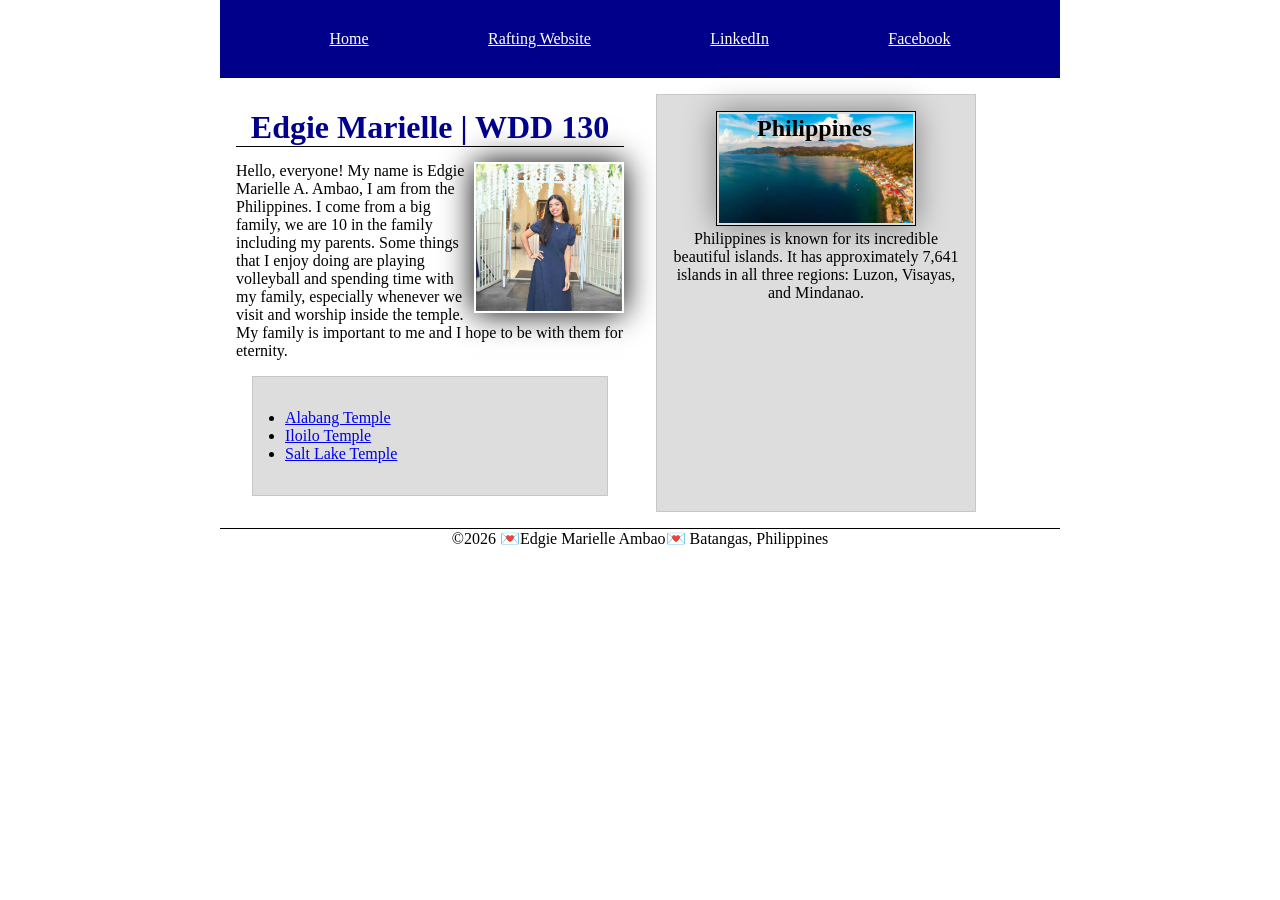
<file: index.html>
<!DOCTYPE html>
<html lang="en">
<head>
    <meta charset="UTF-8">
    <meta name="viewport" content="width=device-width, initial-scale=1.0">
    <title>Edgie Marielle Ambao | WDD 130</title>
    <meta name="description" content="The purpose of this homepage is to introduce Edgie Marielle Ambao, a student at BYU-Pathway Worldwide, currently taking WDD130 course.">
    <meta name="author" content="Edgie Marielle Ambao">
    <link rel="stylesheet" href="styles/styles.css">
</head>
<body>
    <header> 
        <nav>
            <a href="#">Home</a>
            <a href="wwr/">Rafting Website</a>
            <a href="https://www.linkedin.com/in/edgie-marielle-ambao-47a4b13b5/">LinkedIn</a>
            <a href="https://www.facebook.com/edgiemarielle/">Facebook</a>
        </nav>
    </header>
    <div class="grid">
        <main>
            <h1>Edgie Marielle | WDD 130</h1>
            <img src="images/profile.jpg" alt="Edgie profile" width="200">
            <p>Hello, everyone! My name is Edgie Marielle A. Ambao, I am from the Philippines. I come from a big family, we are 10 in the family including my parents. Some things that I enjoy doing are playing volleyball and spending time with my family, especially whenever we visit and worship inside the temple. My family is important to me and I hope to be with them for eternity.</p>
            <ul class="box right-space">
                <li><a href="https://www.churchofjesuschrist.org/temples/details/alabang-philippines-temple?lang=eng" target="_blank">Alabang Temple</a></li>
                <li><a href="https://www.churchofjesuschrist.org/temples/details/iloilo-philippines-temple?lang=eng" target="_blank">Iloilo Temple</a></li>
                <li><a href="https://www.churchofjesuschrist.org/temples/details/salt-lake-temple?lang=eng" target="_blank">Salt Lake Temple</a></li>
            </ul>
        </main>
        <aside class="box">
            <h2>Philippines</h2>
            <img src="images/batangas.jpg" alt="Batangas, Philippines">
            <p>Philippines is known for its incredible beautiful islands. It has approximately 7,641 islands in all three regions: Luzon, Visayas, and Mindanao.</p>
        </aside>
    </div>
    <footer>
        <p>©2026 💌Edgie Marielle Ambao💌 Batangas, Philippines</p>
    </footer>
</body>
</html>
</file>
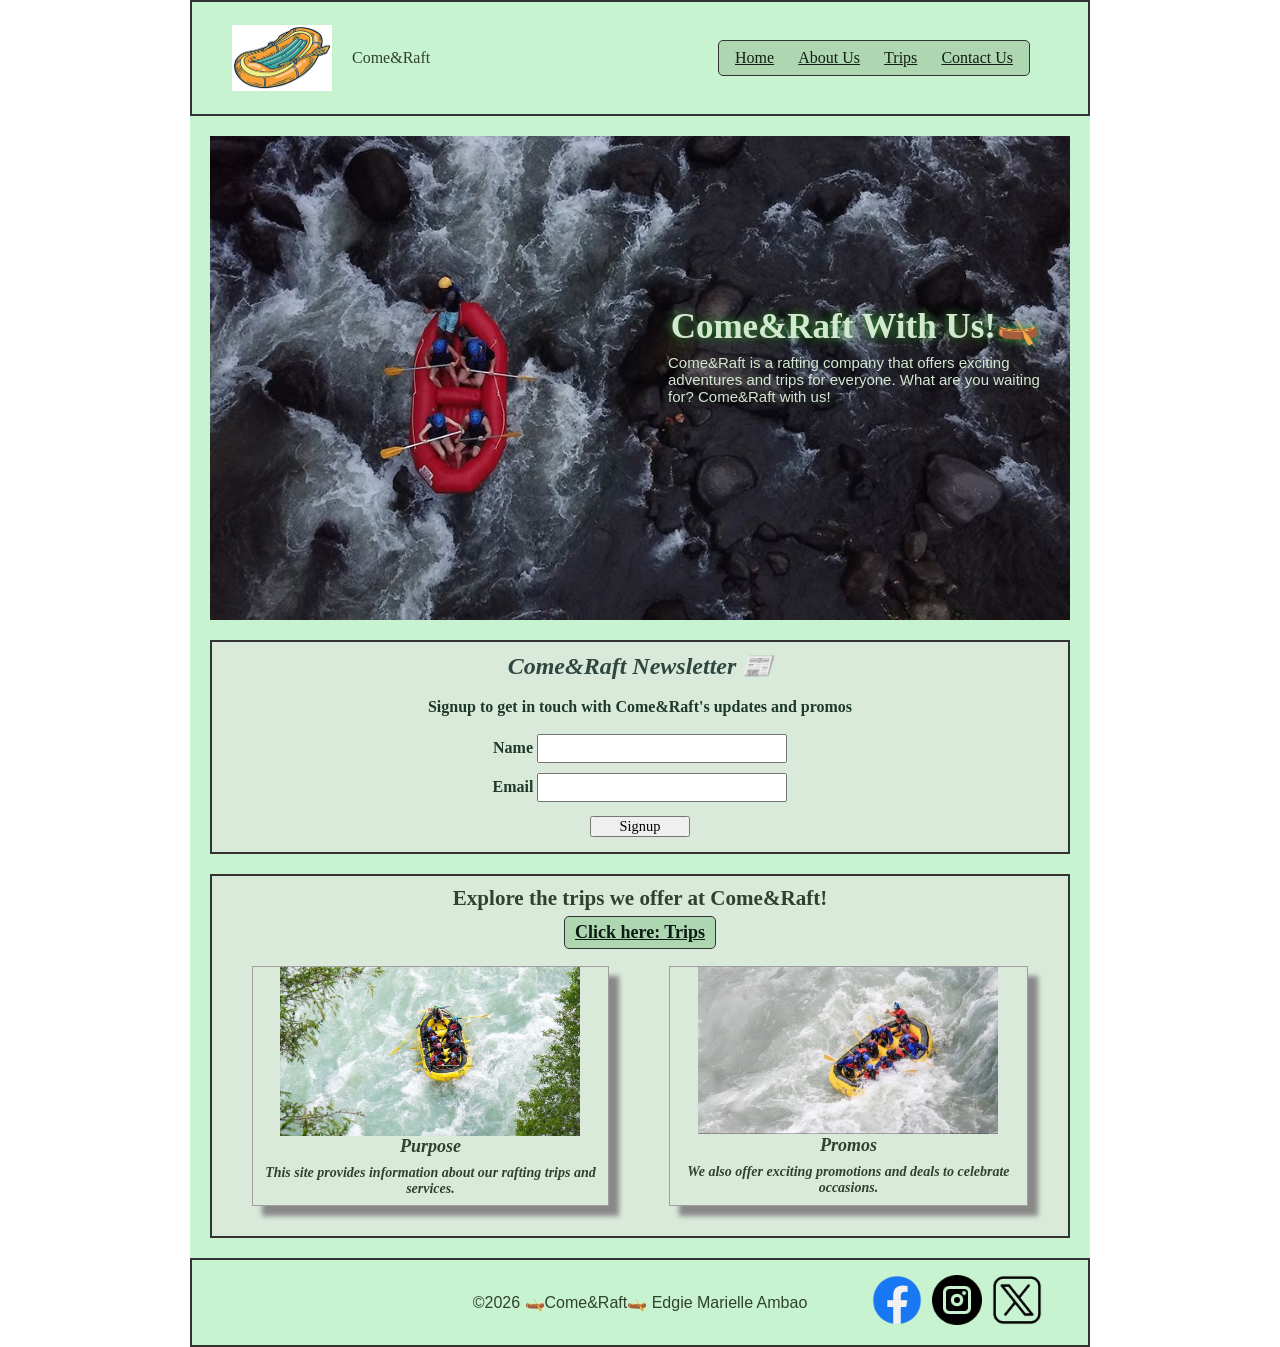
<file: wwr/index.html>
<!DOCTYPE html>
<html lang="en">
<head>
    <meta charset="UTF-8">
    <meta name="viewport" content="width=device-width, initial-scale=1.0">
    <title>Come&Raft - Home</title>
    <meta name="description" content="This Home page contains information about Come&Raft, newsletter, and call to action.">
    <meta name="author" content="Edgie Marielle Ambao">
    <link rel="stylesheet" href="styles/rafting.css">
</head>
<body>
    <header>
        <img src="images/logo.png" alt="Website Logo" width="100">
        <div id="logo">Come&Raft</div>
        <nav>
            <ul class="navigation">
                <li><a href="index.html">Home</a></li>
                <li><a href="about.html">About Us</a></li>
                <li><a href="trips.html">Trips</a></li>
                <li><a href="contact.html">Contact Us</a></li>
            </ul>
        </nav>
    </header>
    <main>
        <div class="head">
            <img src="images/headimage.jpg" alt="Head Image" width="860">
            <h1>Come&Raft With Us!🛶</h1>
            <p>Come&Raft is a rafting company that offers exciting adventures and trips for everyone. What are you waiting for? Come&Raft with us!</p>
        </div>
        <form class="newsletter">
            <h2>Come&Raft Newsletter 📰</h2>
            <p>Signup to get in touch with Come&Raft's updates and promos</p>
            <div class="signup">
                <label for="name">Name</label>
                <input type="text" id="name" name="name">
            </div>
            <div class="signup">
                <label for="email">Email</label>
                <input type="text" id="email" name="email">
            </div>
            <div class="submit"> 
                <button type="submit">Signup</button>
            </div>
        </form>
        <div class="trips-section">
            <div class="call-trips">
                <h3>Explore the trips we offer at Come&Raft!</h3>
                <a href="trips.html">Click here: Trips</a>
            </div>
            <figure class="promo">
                <img src="images/webpurpose.jpg" alt="Web Purpose" width="300">
                <figcaption>
                    Purpose
                    <p>This site provides information about our rafting trips and services.</p>
                </figcaption>
            </figure>
            <figure class="promo">
                <img src="images/raftingpromo.jpg" alt="Web Purpose" width="300">
                <figcaption>
                    Promos
                    <p>We also offer exciting promotions and deals to celebrate occasions.</p>
                </figcaption>
            </figure>
        </div>
    </main>
    <footer>
        <p>©2026 🛶Come&Raft🛶 Edgie Marielle Ambao</p>
        <nav class="socialmedia">
            <a href="https://facebook.com">
                <img src="images/facebook.png" alt="Facebook logo" width="50">
            </a>
            <a href="https://www.instagram.com/">
                <img src="images/instagram.png" alt="Instagram Logo" width="50">
            </a>
            <a href="https://x.com/">
                <img src="images/threadslogo.png" alt="Threads logo" width="50">
            </a>    
        </nav>
    </footer>
</body>
</html>
</file>
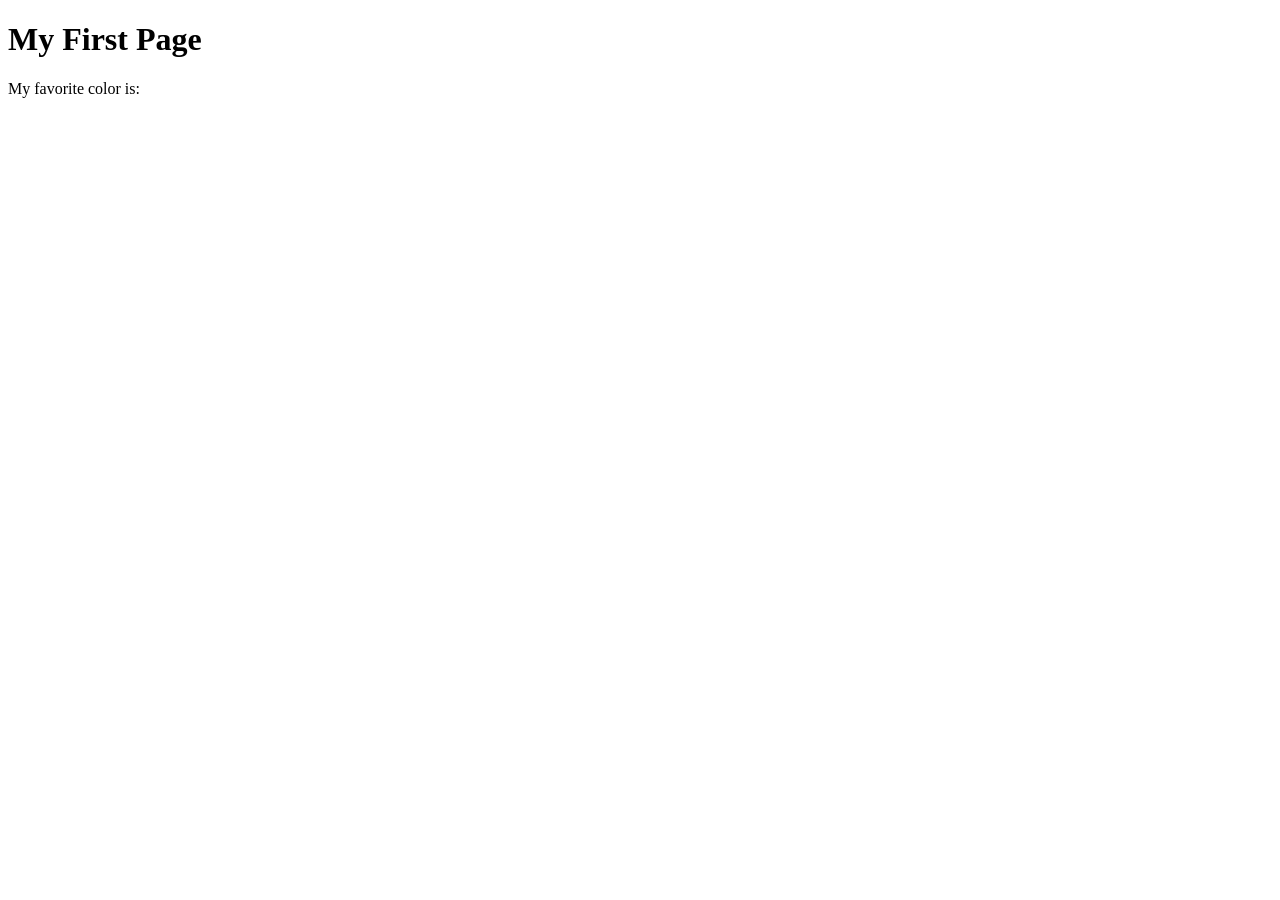
<file: week01/first-page.html>
<!DOCTYPE html>
<html lang="en">
<head>
    <meta charset="UTF-8">
    <meta name="viewport" content="width=device-width, initial-scale=1.0">
    <title>My First Page</title>
</head>
<body>
    <h1>My First Page</h1>
    <p>My favorite color is: </p>
</body>
</html>
</file>
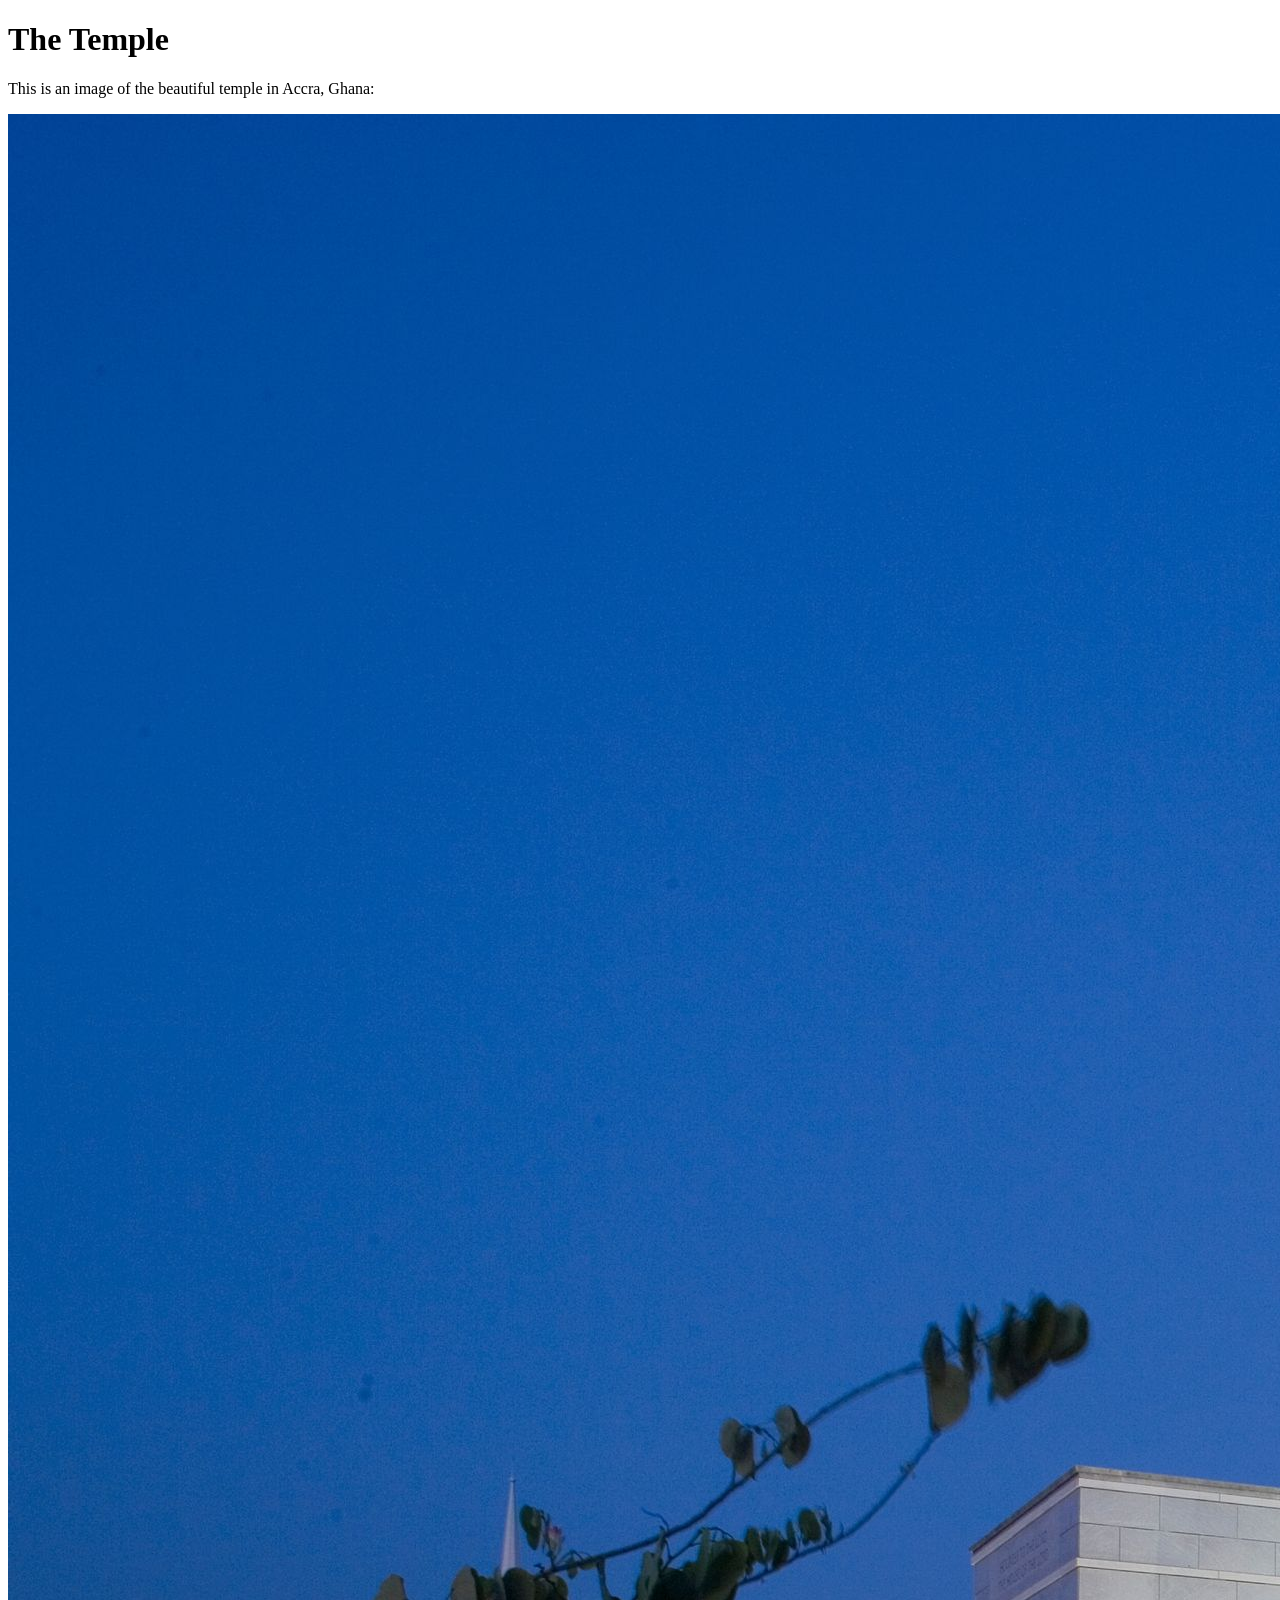
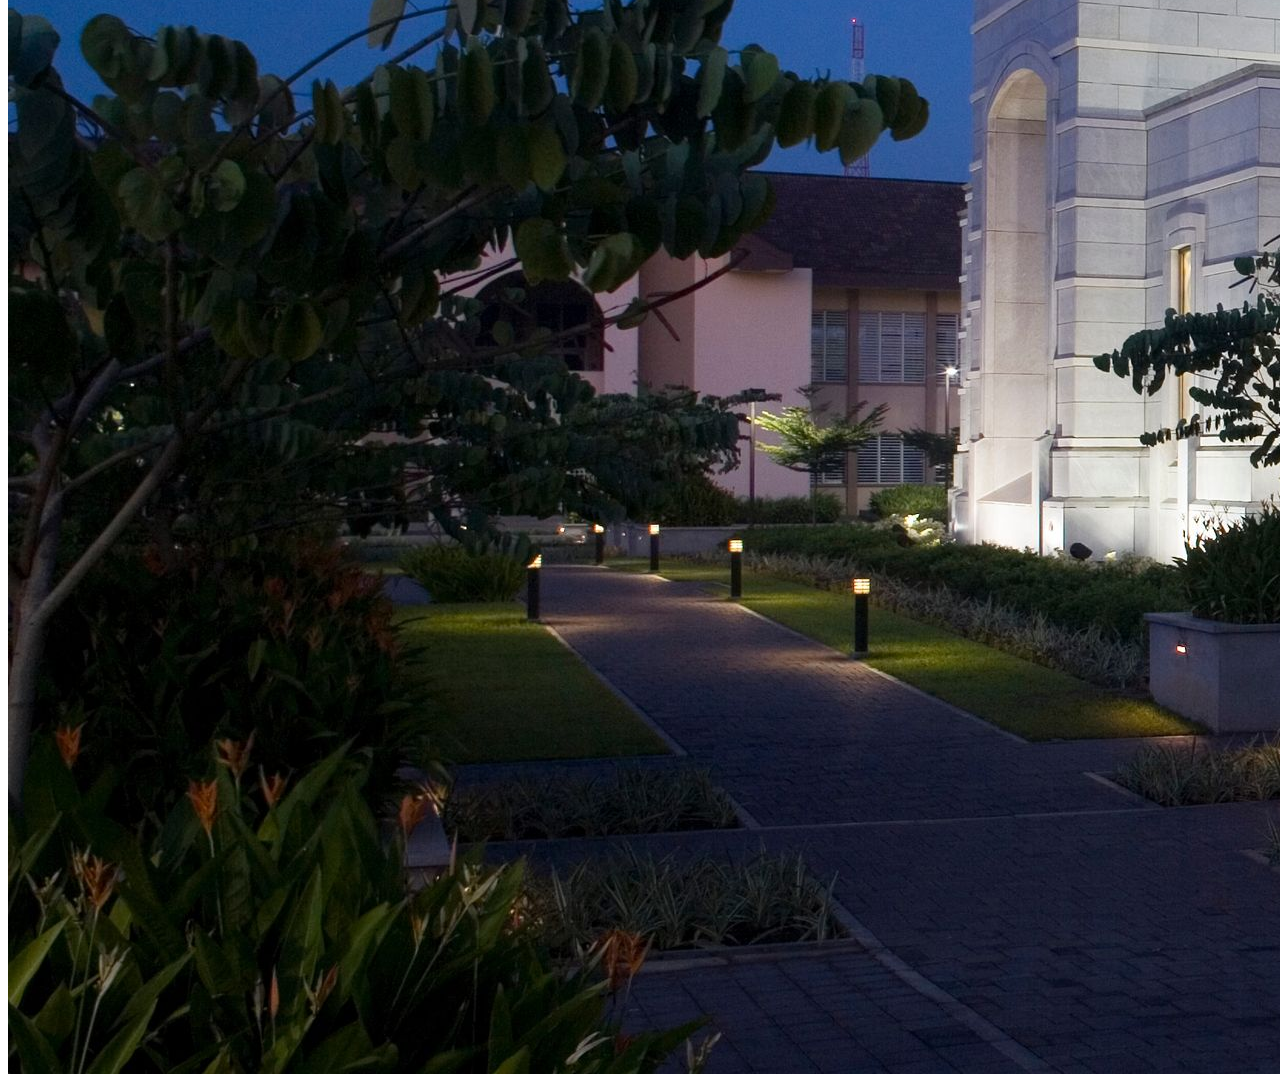
<file: week01/images.html>
<!DOCTYPE html>
<html lang="en">
<head>
    <meta charset="UTF-8">
    <meta name="viewport" content="width=device-width, initial-scale=1.0">
    <title>Temple Image</title>
</head>
<body>
    <h1>The Temple</h1>
    <p>This is an image of the beautiful temple in Accra, Ghana:</p>
    <img src="images/temple-large.jpeg" alt="The Accra Ghana Temple">
    
</body>
</html>
</file>
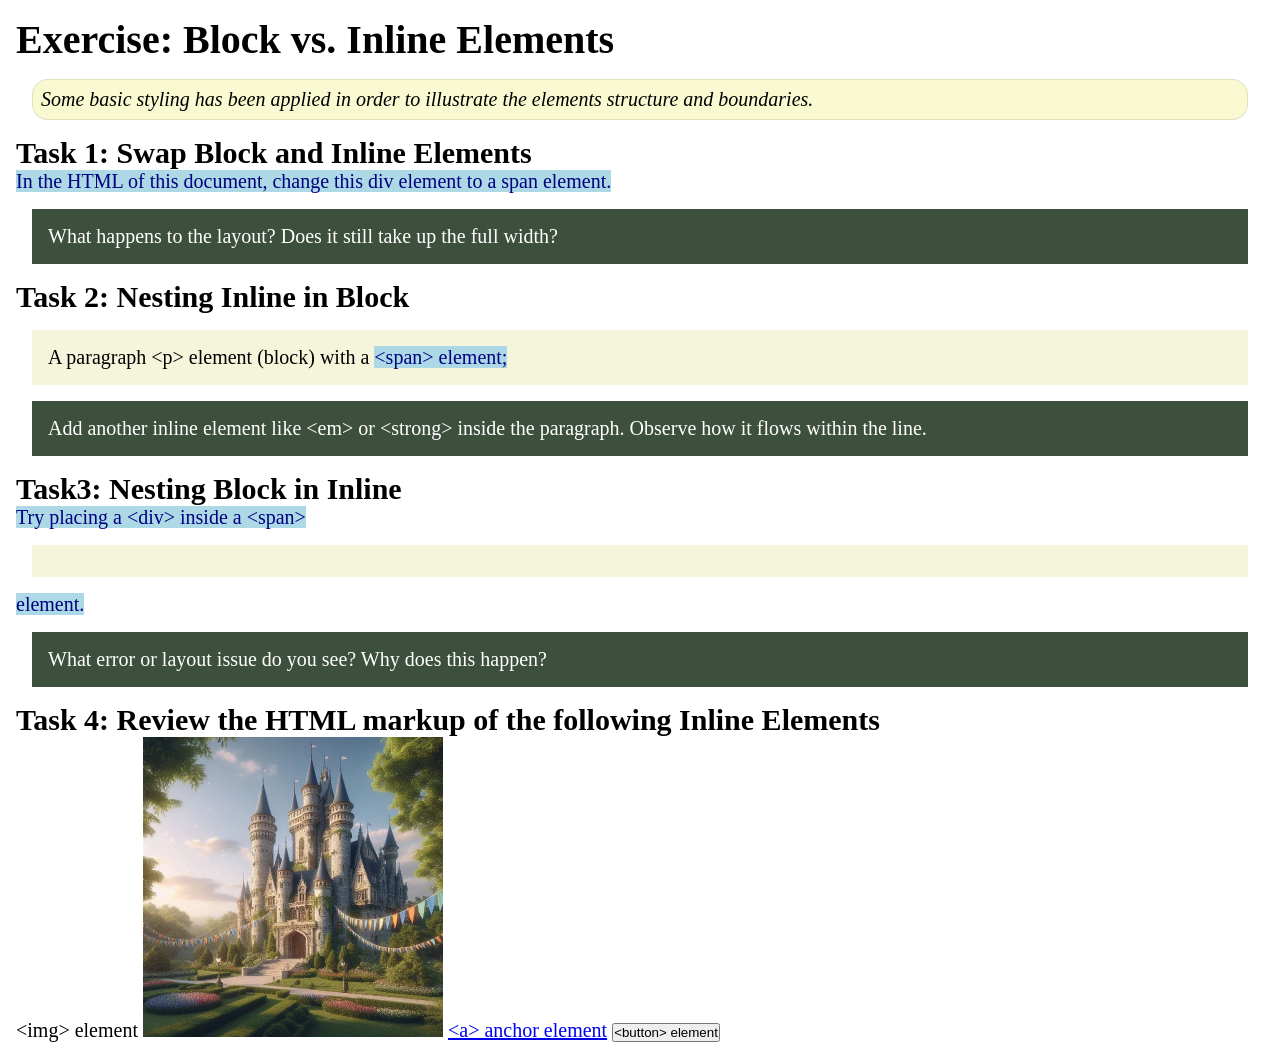
<file: week02/block-vs-inline.html>
<!DOCTYPE html>
<html lang="en">

<head>
    <meta charset="UTF-8">
    <meta name="viewport" content="width=device-width, initial-scale=1.0">
    <title>Exercise: Block vs. Inline Elements</title>
    <link rel="stylesheet" href="styles/block-vs-inline.css">
</head>

<body>
    <main>
        <h1>Exercise: Block vs. Inline Elements</h1>
        <p class="note">Some basic styling has been applied in order to illustrate the elements structure and
            boundaries.</p>

        <h2>Task 1: Swap Block and Inline Elements</h2>
        <span>In the HTML of this document, change this div element to a span element.</span>

        <p class="question">What happens to the layout? Does it still take up the full width?</p>

        <h2>Task 2: Nesting Inline in Block</h2>
        <p>A paragraph &lt;p&gt; element (block) with a <span>&lt;span&gt;<em></em> element;</span></p>
        <p class="question">Add another inline element like &lt;em&gt; or &lt;strong&gt; inside the paragraph. Observe
            how it flows within the line.</p>

        <h2>Task3: Nesting Block in Inline</h2>
        <span>Try placing a &lt;div&gt; inside a &lt;span&gt; <div></div>element.</span>
            <p class="question">What error or layout issue do you see? Why does this happen?</p>


            <h2>Task 4: Review the HTML markup of the following Inline Elements</h2>
        &lt;img&gt; element
        <img src="images/castle.webp" alt="placeholder image (images are inline)" width="300" height="300">
        <a href="https://churchofjesuschrist.org">&lt;a&gt; anchor element</a>
        <button type="button">&lt;button&gt; element</button>
    </main>
</body>

</html>
</file>
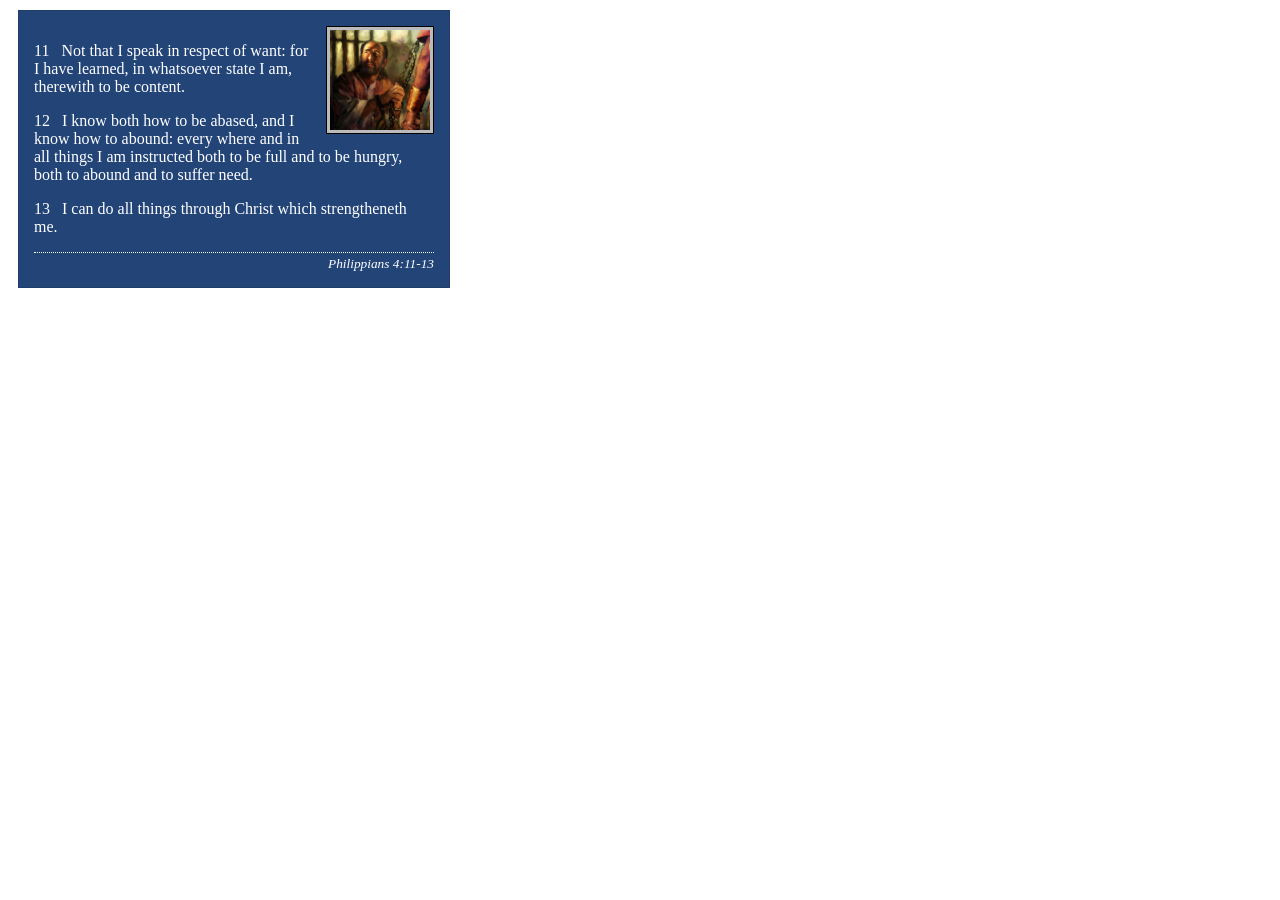
<file: week02/box-model-solution.html>
<!DOCTYPE html>
<html lang="en">
<head>
    <meta charset="UTF-8">
    <meta name="viewport" content="width=device-width, initial-scale=1.0">
    <title>Box Model Activity</title>
    <link rel="stylesheet" href="styles/box-model-solution.css">
</head>
<body>
    <main>
        <div class="callout">
            <img src="images/apostle-paul-imprisoned.webp" alt="Paul the Apostle - Imprisoned in Rome" width="200" height="200">
            <blockquote>
                <p>11 &nbsp; Not that I speak in respect of want: for I have learned, in whatsoever state I am, therewith to be content.</p>
                <p>12 &nbsp; I know both how to be abased, and I know how to abound: every where and in all things I am instructed both to be full and to be hungry, both to abound and to suffer need.</p>
                <p>13 &nbsp; I can do all things through Christ which strengtheneth me.</p>
            </blockquote>
            <cite>Philippians 4:11-13</cite>
        </div>
    </main>
</body>
</html>
</file>
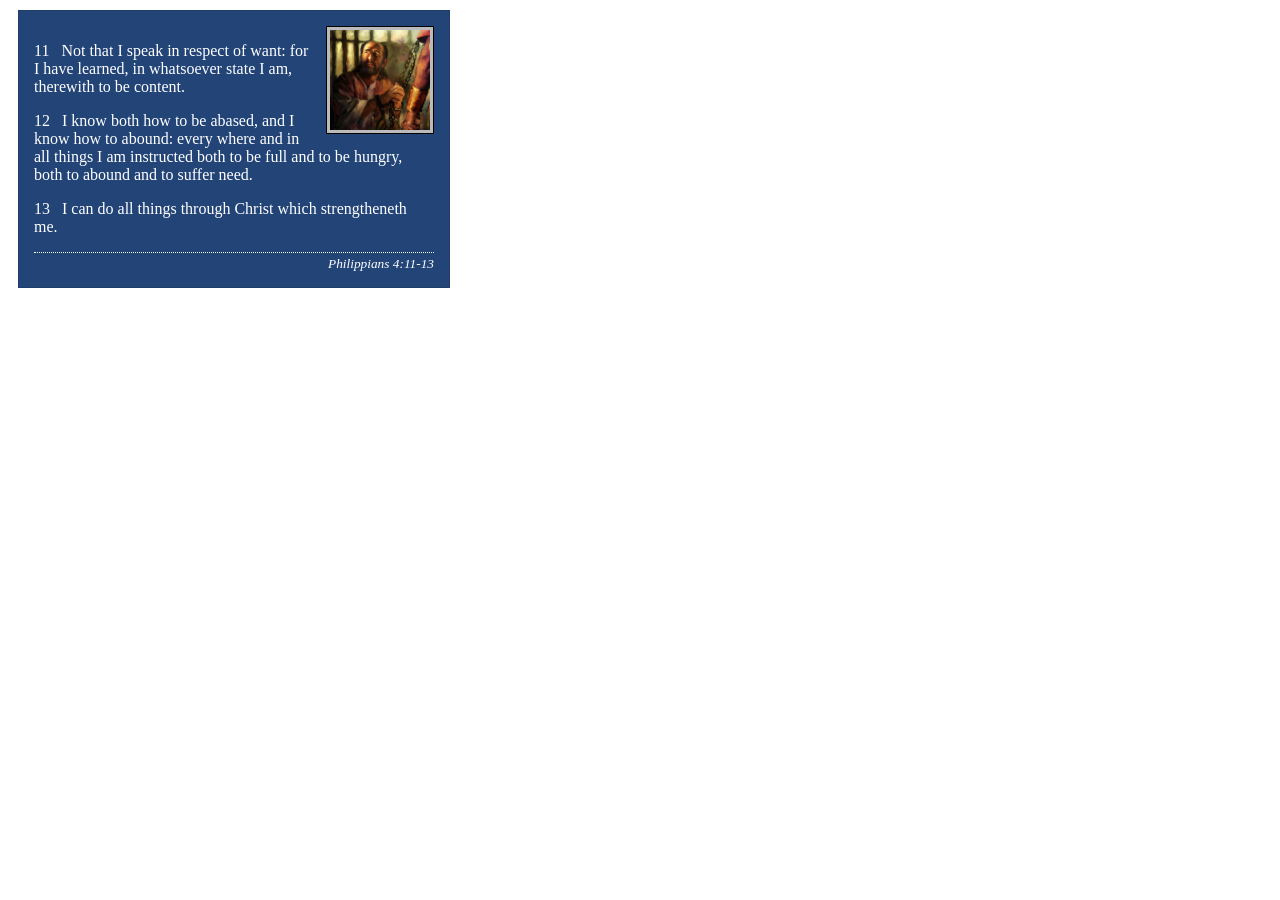
<file: week02/box-model.html>
<!DOCTYPE html>
<html lang="en">
<head>
    <meta charset="UTF-8">
    <meta name="viewport" content="width=device-width, initial-scale=1.0">
    <title>Box Model Activity</title>
    <link rel="stylesheet" href="styles/box-model.css">
</head>
<body>
    <main>
        <div class="callout">
            <img src="images/apostle-paul-imprisoned.webp" alt="Paul the Apostle - Imprisoned in Rome" width="200" height="200">
            <blockquote>
                <p>11 &nbsp; Not that I speak in respect of want: for I have learned, in whatsoever state I am, therewith to be content.</p>
                <p>12 &nbsp; I know both how to be abased, and I know how to abound: every where and in all things I am instructed both to be full and to be hungry, both to abound and to suffer need.</p>
                <p>13 &nbsp; I can do all things through Christ which strengtheneth me.</p>
            </blockquote>
            <cite>Philippians 4:11-13</cite>
        </div>
    </main>
</body>
</html>
</file>
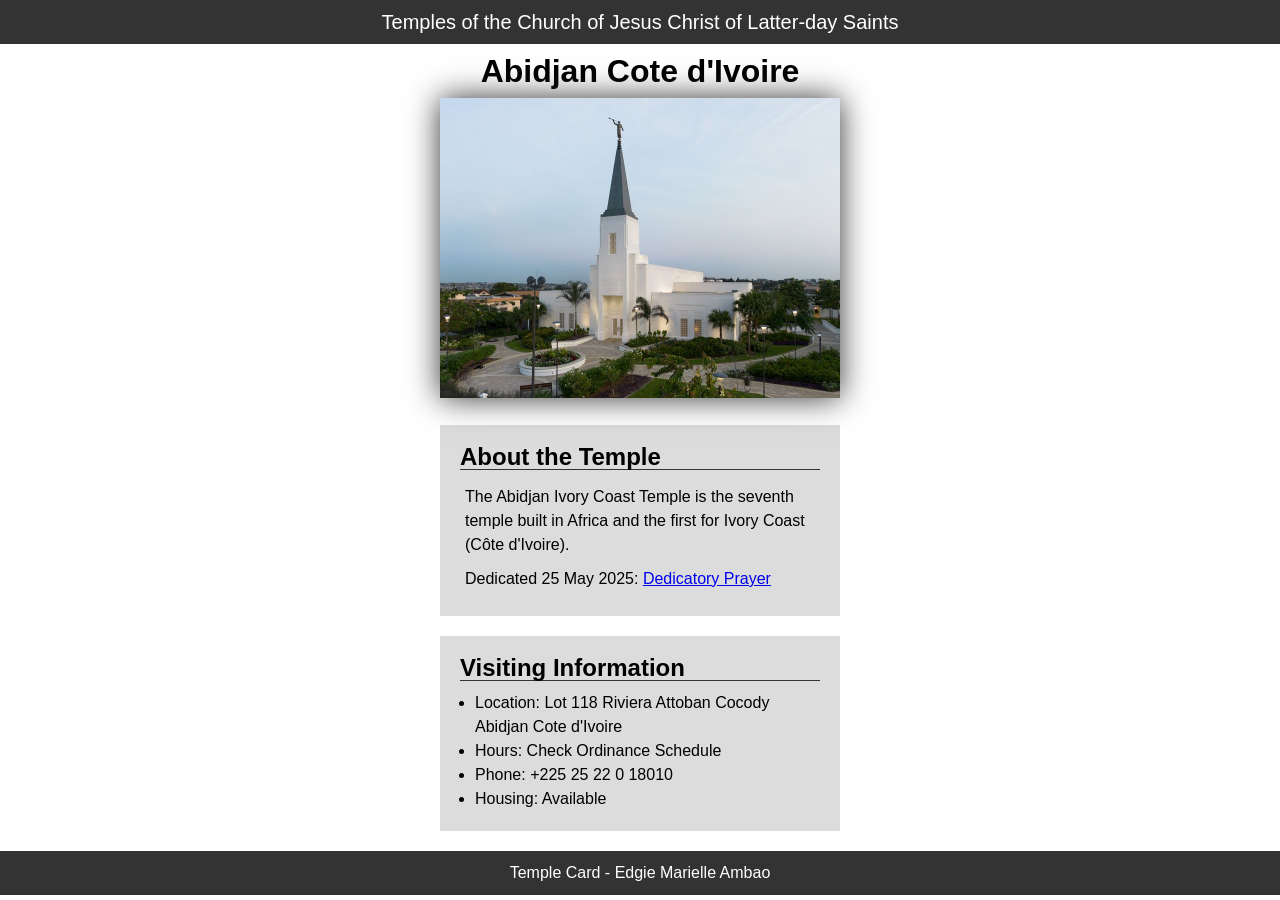
<file: week02/temple.html>
<!DOCTYPE html>
<html lang="en">

<head>
    <meta charset="UTF-8">
    <meta name="viewport" content="width=device-width, initial-scale=1.0">
    <title>Temple Card - Abidjan Cote d'Ivoire</title>
    <link rel="stylesheet" href="styles/temple.css">
</head>

<body>
    <header>
        <p>Temples of the Church of Jesus Christ of Latter-day Saints</p>
    </header>
    <main>
        <h1>Abidjan Cote d'Ivoire</h1>
        <picture>
            <img src="images/abidjan-ivory-coast.jpeg" alt="Abidjan Cote d'Ivoire Temple">
        </picture>
        <section>
            <h2>About the Temple</h2>
            <p>The Abidjan Ivory Coast Temple is the seventh temple built in Africa and the first for Ivory Coast (Côte
                d'Ivoire).</p>
            <p>Dedicated 25 May 2025: <a
                    href="https://www.churchofjesuschrist.org/temples/dedicatory-prayer/abidjan-ivory-coast-temple/2025-05-25?lang=eng"
                    target="_blank" rel="noopener noreferrer">Dedicatory Prayer</a></p>
        </section>
        <section>
            <h2>Visiting Information</h2>
            <ul>
                <li>Location: Lot 118 Riviera Attoban Cocody Abidjan Cote d'Ivoire</li>
                <li>Hours: Check Ordinance Schedule</li>
                <li>Phone: +225 25 22 0 18010</li>
                <li>Housing: Available</li>
            </ul>
        </section>
    </main>
    <footer>
        <p>Temple Card - Edgie Marielle Ambao</p>
    </footer>
</body>

</html>
</file>
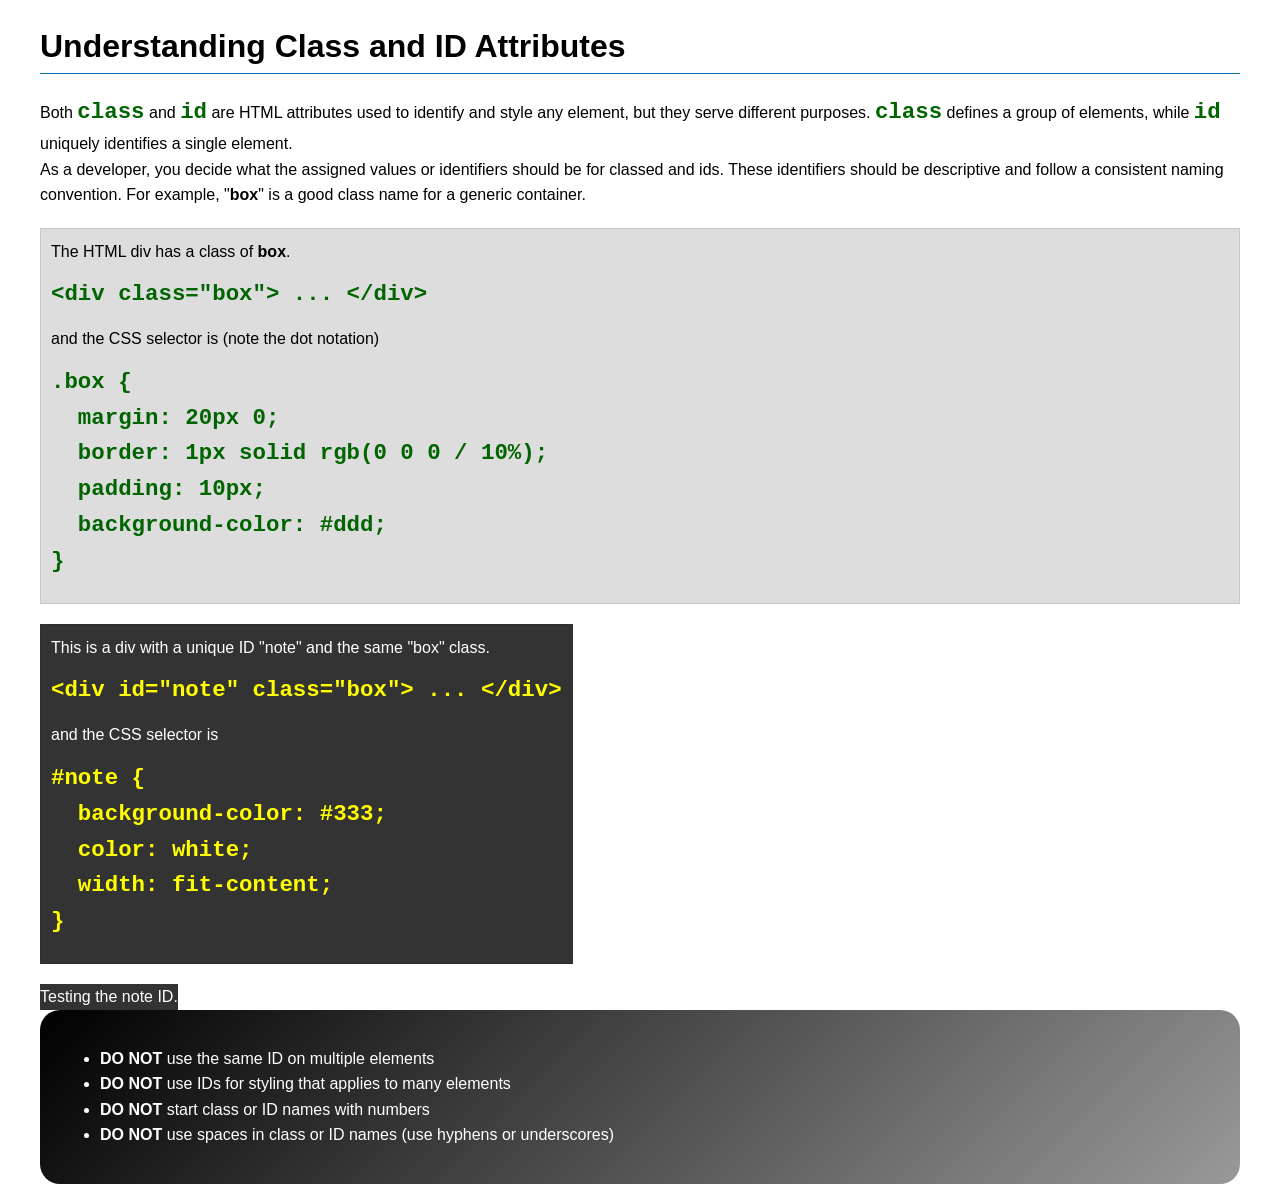
<file: week03/class-and-id.html>
<!DOCTYPE html>
<html lang="en">

<head>
    <meta charset="UTF-8">
    <meta name="viewport" content="width=device-width, initial-scale=1.0">
    <title>Class vs ID Attributes</title>
    <link rel="stylesheet" href="styles/class-and-id.css">
</head>

<body>
    <h1>Understanding Class and ID Attributes</h1>
    <p>Both <code>class</code> and <code>id</code> are HTML attributes used to identify and style any element, but they
        serve different purposes. <code>class</code> defines a group of elements, while <code>id</code> uniquely
        identifies a single element.</p>
    <p>As a developer, you decide what the assigned values or identifiers should be for classed and ids. These
        identifiers should be
        descriptive and follow a consistent naming convention. For example, "<strong>box</strong>" is a good class name
        for a generic container.</p>
    <div class="box">
        <p>The HTML div has a class of <strong>box</strong>.</p>
        <pre><code class="html">&lt;div class="box"&gt; ... &lt;/div&gt;</code></pre>
        and the CSS selector is (note the dot notation)
        <pre><code class="css">.box {
  margin: 20px 0;
  border: 1px solid rgb(0 0 0 / 10%);
  padding: 10px;
  background-color: #ddd; 
}</code></pre>
    </div>

    <!-- <div class="box highlight">
        <p>This div has two classes assigned to it of <strong>box</strong> and <strong>highlight</strong>. So the div
            will have the styles of both classes applied.</p>
        <pre><code class="html">&lt;div class="box highlight"&gt; ... &lt;/div&gt;</code></pre>
        and the CSS selector for highlight is
        <pre><code class="css">.highlight {
  background-color: #efefaa;
  border-radius: 25px;
  padding: 25px;
}</code></pre>
<p>Some declarations (<code>background-color</code> and <code>padding</code>, from "box" are overwritten by the same declarations in "highlight" becuase highlight appears after box in the CSS cascade.</p>
    </div> -->

    <div id="note" class="box">
        <p>This is a div with a unique ID "note" and the same "box" class.</p>
        <pre><code class="html">&lt;div id="note" class="box"&gt; ... &lt;/div&gt;</code></pre>
        and the CSS selector is
        <pre><code class="css">#note {
  background-color: #333;
  color: white;
  width: fit-content;
}</code></pre>
    </div>

    <div id="note">
        <p>Testing the note ID.</p>
    </div>

    <section id="best-practice">
        <ul>
            <li><strong>DO NOT</strong> use the same ID on multiple elements</li>
            <li><strong>DO NOT</strong> use IDs for styling that applies to many elements</li>
            <li><strong>DO NOT</strong> start class or ID names with numbers</li>
            <li><strong>DO NOT</strong> use spaces in class or ID names (use hyphens or underscores)</li>
        </ul>
    </section>




</body>

</html>
</file>
<file: styles/styles.css>
* {
    margin: 0;
    padding: 0;
    box-sizing: border-box;
}

:root{
    --heading-background-color: darkblue;
    --text-align: center;
    --height: auto;
}

nav {
    display: flex;
    justify-content: space-evenly;
    align-items: center;
    background-color: var(--heading-background-color);
    padding: 10px;
}

nav a {
    color: white;
    display: block;
    padding: 20px;
}

h1 {
    color: var(--heading-background-color);
    border-bottom: 1px solid black;
    margin: 15px 0;
    text-align: center;
}

img {
    width: 150px;
    height: var(--height);
    border: 1px solid black;
    padding: 2px;
    box-shadow: 0 0 30px gray;
}

p {
    padding: 0;
}

main {
    max-width: 840px;
    padding: 1rem;
}

aside {
    width: 20rem;
    margin: 1rem;
    border: 1px solid rgb(0 0 0 / 0.2); /* 1️⃣ */
    padding: 1rem;
    background-color: #eee;
    color: #333;
    text-align: var(--text-align);
    position: relative;
}

aside h2{
    position: absolute;
    top: 20px;
    left: 100px;
}

aside img {
    width: 200px;
    height: var(--height);
}

main img {
    width: 150px;
    height: var(--height);
    border: 1px;
    padding: 2px;
    box-shadow: 0 0 30px black;
    float: right;
}

footer {
    margin-top: 15px;
    border-top: 1px solid #000;
    text-align: var(--text-align);
}

/* Class Selectors */
.box{
    margin: 1rem;
    border: 1px solid rgba(0 0 0 / 10%);
    padding: 1rem;
    background-color: #ddd;
    color: #000;
}
.right-space{
    padding: 2rem;
}

header, footer, .grid {
    max-width: 840px;
    margin: 0 auto;
}

.grid {
    display: grid;
    grid-template-columns: 1fr 1fr;
}

/* .grid main {
    grid-column: 1/2;
    grid-row: 1/2;
}

.grid aside {
    grid-column: 2/3;
    grid-row: 1/2;
} */
</file>
<file: wwr/styles/rafting.css>
:root {
    --primary-color: #2e4740;
    --accent1-color: #2f5640;
    --accent2-color: #30422f;
    --heading-font: "Times New Roman", "Garamond", sans-serif;
    --body-font: Arial, Helvetica, sans-serif;
}

* {
    margin: 0;
    padding: 0;
    box-sizing: border-box;
}

body {
    font-family: var(--body-font);
    color: var(--accent1-color)
}

header, main, footer {
    background-color: #c7f3d0;
    color: var(--accent2-color);
    max-width: 900px;
    margin: 0 auto;
    padding: 20px;
}

header {
    padding: 20px 40px;
    display: grid;
    grid-template-columns: 120px 1fr 1fr;
    justify-content: space-between;
    align-items: center;
    border: 2px solid #333;
    font-family: var(--heading-font);
}

nav ul {
    display: flex;
    justify-content: space-between;
    list-style: none;
    flex: 1 1 auto;
    background-color:  #aed6b1;
    border: 1px solid #333;
    border-radius: 5px;
    padding: 8px 16px;
}

.navigation a{
    color: #121f14;
    background-color:  #aed6b1;
}

h1, h2 {
    font-family: var(--heading-font);
    color: var(--primary-color)
}

nav, p, section, article {
    margin: 10px;
    padding: 8px;
}

.socialmedia a {
    text-decoration: none;
}

.hero {
    position: relative;
    border: 2px solid #333;
    padding: 20px;
    width: max-content;
    max-width: 100%;
    margin-bottom: 30px;
    height: 585px;
    background-color: #d9eada;
}

.hero h1 {
    text-align: center;
    margin: 0;
    position: absolute;
    top: 35px;
    width: 95.5%;
    padding: 10px;
    background-color: var(--accent1-color);
    color: #eaf7f0;
}

.hero img{
    display: block;
    width: 100%;
    height: auto;
}


.hero article {
    display: flex;
    align-items: center;
    position: absolute;
    top: auto;
    bottom: 20px;
    margin: 0px;
    width: 95.5%;
    text-align: justify;
    background-color: var(--accent1-color);
    font-size: 15px;
    font-family: 'Times New Roman', Times, serif;
    color: #eaf7f0;
}

.hero h2 {
    padding: 5px;
    color: #eaf7f0;
}

.hero article img {
    width: 140px;
    height: 80px;
    display: flex;
    align-items: center;
    justify-content: center;
    float: right;
}

.history {
    border: 2px solid #333;
    padding: 10px;
    margin-bottom: 30px;
    display: grid;
    place-items: center;
    background-color: #d9eada;
}

.history img {
    width: 200px;
    height: 120px;
    display: flex;
    align-items: center;
    justify-content: center;
    margin-top: 10px;
    margin-left: 20px;
    margin-right: 20px;
}

.history h2 {
    text-align: center;
    margin-top: 0;
    grid-column: 1/4;
    font-style: italic;
}

.history p {
    display: flex;
    flex: 1;
    gap: 20px;
    font-size: 16px;
    font-family: 'Times New Roman', Times, serif;
    text-align: justify;
}


.figure {
    border: 2px solid #333;
    display: flex;
    flex-direction: column;
    align-items: center;
    gap: 20px;
    padding: 20px;
    background-color: #d9eada;
    font-style: italic;
}

.figure h2 {
    margin: 0;
    font-family: serif;
    font-size: 24px;
    text-align: center;
} 

.adventure-section {
    display: flex;
    flex-direction: row;
    justify-content: center;
    align-items: flex-start;
    gap: 15px;
    width: 100%;
    background-color: #d9eada;
}

.adventure {
    display: flex;
    flex-direction: column;
    align-items: center;
    text-align: center;
    width: 110px;
    margin: 10px;
}

.adventure img {
    width: 100%;
    height: auto;
} 

.adventure figcaption {
    font-size: 15px;
    margin-top: 8px;
    font-family: 'Times New Roman', Times, serif;
    font-style: italic;
    font-weight: bold;
} 

footer {
    display: flex;
    padding: 15px;
    justify-content: center;
    align-items: center;
    border: 2px solid #333;
}

.footer p {
    margin: 0;
    text-align: center;
}

.socialmedia {
    position: absolute;
    right: 220px;
    display: flex;
    gap: 10px;
    
}

.company {
    display: flex;
    flex-direction: column;
    align-items: center;
    margin-bottom: 0px;
}

.contact-info, .employee {
    display: flex;
    flex-direction: column;
    font-family: 'Times New Roman', Times, serif;
    align-items: center;
    line-height: 0.1%;
    margin-bottom: 15px;
}

.info {
    display: flex;
    max-width: 900px;
    margin: 20px auto;
    align-items: flex-start;
}

.form, button {
    display: flex;
    flex-direction: column;
    font-size: .9rem;
    font-family: Georgia, 'Times New Roman', Times, serif;
}

button {
    display: block;
    justify-content: center;
    width: 300px;
}

.column1, .message, button {
    display: flex;
    flex-direction: row;
    margin: 10px 0;
    gap: 15px;
}

.purpose {
    display: flex;
    flex-direction: column;
    margin: 10px 0;
    gap: 15px;
}

.column1 {
    align-items: center;
}

input[type="text"] {
    width: 250px;
    padding: 5px;
}

.message-purpose {
    display: flex;
    flex-direction: column;
    align-items: flex-start;
    width: 50px;
    justify-content: center;
}

.message {
    display: flex;
    flex-direction: column;
    gap: 2px;
}

textarea {
    height: 50px;
    width: 300px;
}


.map {
    flex: 0 1;
    margin-right: 50px;
}

.employee-section {
    display: flex;
    flex-direction: row;
    justify-content: center;
    align-items: center;
    width: 150px;
    gap: 100px;
}

.employee {
    border: 2px solid #333;
    display: flex;
    flex-direction: column;
    gap: 20px;
    flex-wrap: wrap;
    padding: 20px; 
    background-color: #d9eada;
    margin-bottom: 0;
}

.company, .contact-info, .employee, .info {
    background-color: #d9eada;
}

.employee-img {
    width: 150px;
    margin-top: 5px;
    margin-bottom: 10px; 
}

.employee figcaption {
    font-size: 15px;
    margin-top: 10px;
    text-align: center;
    font-style: italic;
}

.head {
    display: flex;
    flex-direction: column;
    position: relative;
    align-items: center;
    margin-bottom: 20px;
    width: 100%;
}

.head h1 {
    position: absolute;
    top: 170px;
    right: 30px;
    color:#d3e8d0;
    font-size: 35px;
    text-shadow: 0 0 10px #32952b;
}

.head p {
    position: absolute;
    top: 200px;
    left: 440px;
    color:#d3e8d0;
    font-size: 15px;
}

.newsletter, .signup {
    font-family: 'Times New Roman', Times, serif;
    color: #1d392a;
    font-weight: bold;
}

.newsletter h2 {
    font-style: italic;
}

.newsletter {
    display: flex;
    flex-direction: column;
    border: 2px solid #333;
    padding: 10px;
    margin-bottom: 20px;
    place-items: center;
    background-color: #d9eada;
}

.signup {
    gap: 10px;
    margin-bottom: 10px;
}
.submit {
    display: flex;
    justify-content: center;
    align-items: center;
    width: 100px;
    height: 30px;
    color: #ffffff;
}

.trips-section {
    display: flex;
    justify-content: center;
    border: 2px solid #333;
    padding: 10px;
    background-color: #d9eada;
    font-family: 'Times New Roman', Times, serif;
}

.call-trips {
    display: flex;
    flex-direction: column;
    position: absolute;
    align-items: center;
    font-size: 18px;
}

.call-trips a {
    color: #0c1b13;
    font-weight: bold;
    border: 1px solid #333;
    padding: 5px 10px;
    border-radius: 5px;
    background-color: #aed6b1;
    margin-top: 5px;
}

.promo {
    display: grid;
    grid-column: auto;
    margin-left: 30px;
    margin-right: 30px;
    margin-top: 80px;
    margin-bottom: 20px;
    box-shadow: 10px 10px 5px #888888;
    place-items: center;
    border: 1px solid #9f9d9d;
}


.promo figcaption {
    display: flex;
    flex-direction: column;
    text-align: center;
    font-style: italic;
    font-size: 18px;
    font-weight: bold;
}

.promo p {
    font-size: 14px;
    text-align: center;
    margin: 0;
}

.contact {
    display: flex;
    flex-direction: column;
    align-items: center;
    border: 2px solid #333;
    padding: 10px;
    margin-bottom: 20px;
    background-color: #d9eada;
}

.contact h1 {
    font-style: italic;
    font-size: 25px;
}

.contact p, .contact a {
    font-family: 'Times New Roman', Times, serif;
    margin-bottom: 5px;
}

.contact a {
    color: #0c1b13;
    font-weight: bold;
    border: 1px solid #333;
    padding: 5px 10px;
    border-radius: 5px;
    background-color: #aed6b1;
}

.trips, table {
    font-family: 'Times New Roman', Times, serif;
    color: #39423d;
    background-color: #d9eada;
}

.trips {
    display: flex;
    flex-direction: column;
    align-items: center;
    padding: 10px;
    border: 2px solid #333;
    bottom: 20px;
}

.trips h2 {
    text-align: center;
    margin-top: 0;
    font-style: italic;
}

.trips-images {
    display: flex;
    justify-content: center;
    text-align: center;
    gap: 30px;
    margin-top: 10px;
}

.trips-images figcaption {
    font-size: 16px;
    font-style: italic;
    font-weight: bold;
}

table {
    margin: 20px auto;
    border-collapse: collapse;
    border: 2px solid #333;
    letter-spacing: 1px;
    margin-bottom: 0;
}

th, td {
    border: 1px solid #333;
    padding: 8px;
    text-align: center;
}

tr {
    font-size: 14px;
    color: #203429;
}

thead tr {
    background-color: #2e4740;
    color: #ffffff;
}

.table-header {
    background-color:  #aed6b1;
    color: #0c1b13;
    font-size: 15px;
}
</file>
<file: week02/styles/block-vs-inline.css>
* {
    margin: 0;
    padding: 0;
}

body {
    font-size: 20px;
    margin: 1rem;
}

p,
div {
    background-color: beige;
    margin: 1rem;
    padding: 1rem;
}

span {
    color: navy;
    background-color: lightblue;
}

code {
    margin: 0;
    padding: 0;
    color: green;
    font-size: 1.2rem;
}

.note {
    font-style: italic;
    background-color: lightgoldenrodyellow;
    border-radius: 1rem;
    border: 1px solid rgb(0 0 0 / 10%);
    margin: 1rem;
    padding: .5rem;
}

.question {
    background-color: #3d503d;
    color: #fff;
}
</file>
<file: week02/styles/box-model-solution.css>
.callout {
    max-width: 400px;
    margin: 10px;
    border: 1px solid rgba(0, 0, 0, .1);
    padding: 15px;
    background-color: #247;
    color: #fff;
}

.callout img {
    float: right;
    margin: 0 0 10px 15px;
    border: 1px solid #000;
    padding: 3px;
    background-color: #bbb;
    width: 100px;
    height: auto;

}

blockquote {
    margin: 0;
}

cite {
    display: block;
    border-top: 1px dotted #fff;
    padding-top: 3px;
    text-align: right;
    font-size: smaller;
}
</file>
<file: week02/styles/box-model.css>
.callout {
	max-width: 400px;
    margin: 10px;
    border: 1px solid rgb(0 0 0 / 0.1);
    padding: 15px;
    background-color: #247;
    color: #fff;
}

.callout img {
	float: right;
    margin: 0 0 10px 15px;
    border: 1px solid #000;
    padding: 3px;
    background-color: #bbb;
    width: 100px;
    height: auto;
}

blockquote {
	margin: 0;
}

cite {
	display: block;
    border-top: 1px dotted #fff;
    padding-top: 3px;
    text-align: right;
    font-size: smaller;
}
</file>
<file: week02/styles/temple.css>
* { 
    margin: 0;
    padding: 0;
}

body {
    font-family: Arial, Helvetica, sans-serif;
    line-height: 1.5rem;
}

header,
footer {
    background-color: #333333;
    color: white;
    padding: 10px;
    text-align: center;
    font-size: 20px;
}

h1 {
    margin: 15px 0;
    text-align: center;
}

main {
    width: 400px;
    margin: auto;
}

img {
    width: 100%;
    box-shadow: 0 0 30px #333333;
}

section {
    margin: 20px 0;
    background-color: #DCDCDC;
    padding: 20px;
}

section h2 {
    border-bottom: 1px solid #333333;
    margin-bottom: 10px;

}

section p {
    padding: 5px;
}

section ul {
    padding: 0 15px;
}

footer {
    font-size: 16px;
}
</file>
<file: week03/styles/class-and-id.css>
body {
    font-family: Arial, sans-serif;
    line-height: 1.6;
    margin: 0;
    padding: 0 40px;
}

h1 {
    border-bottom: 1px solid rgb(0 110 182);
    padding-bottom: 0;
}



p {
    margin: 0;
}

code {
    color: darkgreen;
    font-weight: 700;
    font-size: 1.4rem;
}

/* Class examples - can be reused */

.box {
    margin: 20px 0;
    border: 1px solid rgb(0 0 0 / 10%);
    padding: 10px;
    background-color: #ddd; /* this is shorthand for #dddddd */
}

.highlight {
    background-color: #efefaa;
    border-radius: 25px;
    padding: 25px;
}

/* ID examples - should be unique */

#note {
    background-color: #333;
    color: white;
    width: fit-content;
}

#note code {
    color: yellow;
}

#best-practice {
    background: linear-gradient(135deg, #000 0%, #999 100%);
    color: white;
    border-radius: 20px;
    padding: 20px
}
</file>
